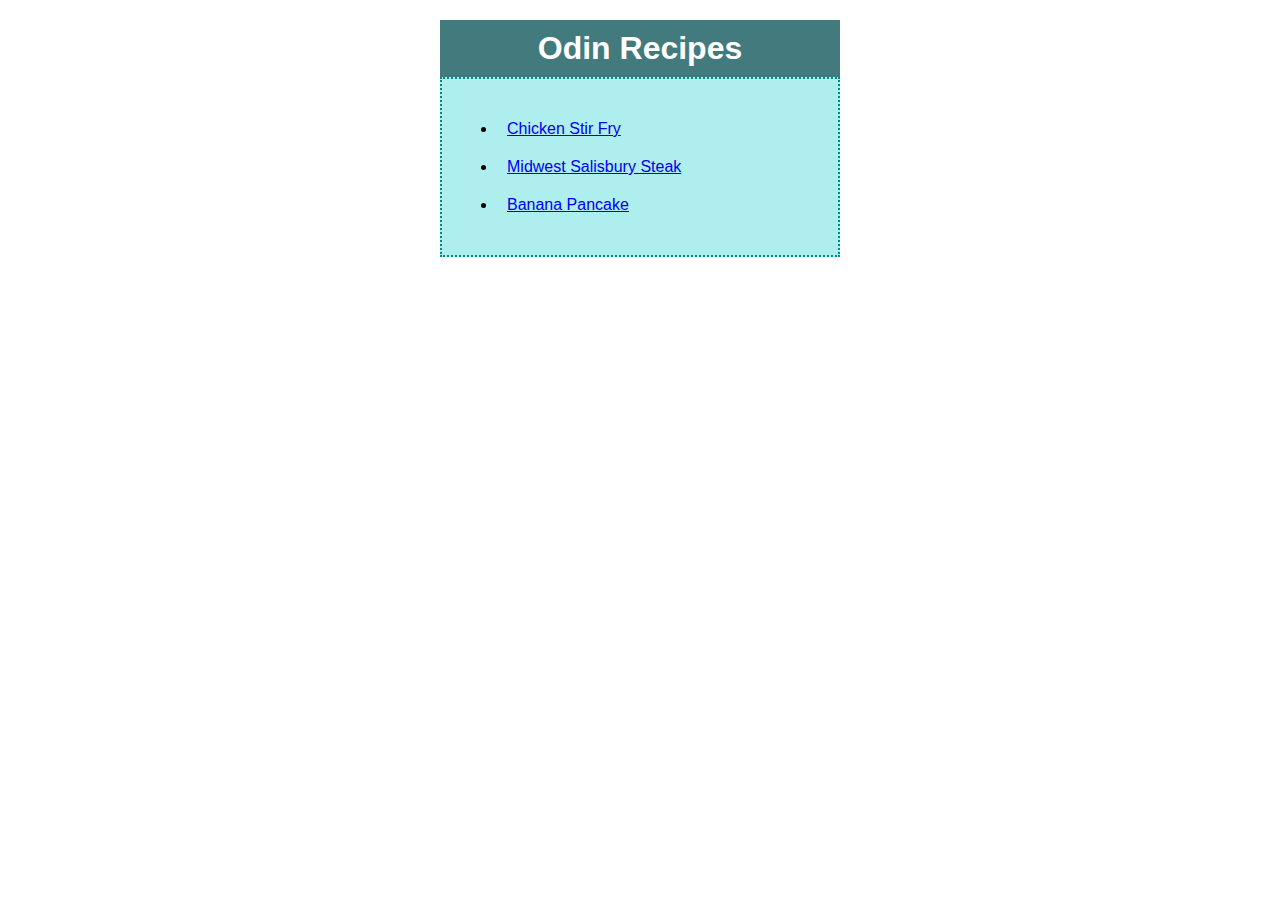
<file: index.html>
<!DOCTYPE html>
<html lang="en">
  <head>
    <meta charset="UTF-8" />
    <meta name="viewport" content="width=device-width, initial-scale=1.0" />
    <link rel="stylesheet" href="styles.css" />
    <title>Odin Recipes</title>
  </head>
  <body>
    <h1>Odin Recipes</h1>
    <div class="recipe-container">
      <ul>
        <li><a href="./recipes/chicken-stir-fry.html">Chicken Stir Fry</a></li>
        <li><a href="./recipes/steak.html">Midwest Salisbury Steak</a></li>
        <li><a href="./recipes/banana-pancake.html">Banana Pancake</a></li>
      </ul>
    </div>
  </body>
</html>
</file>
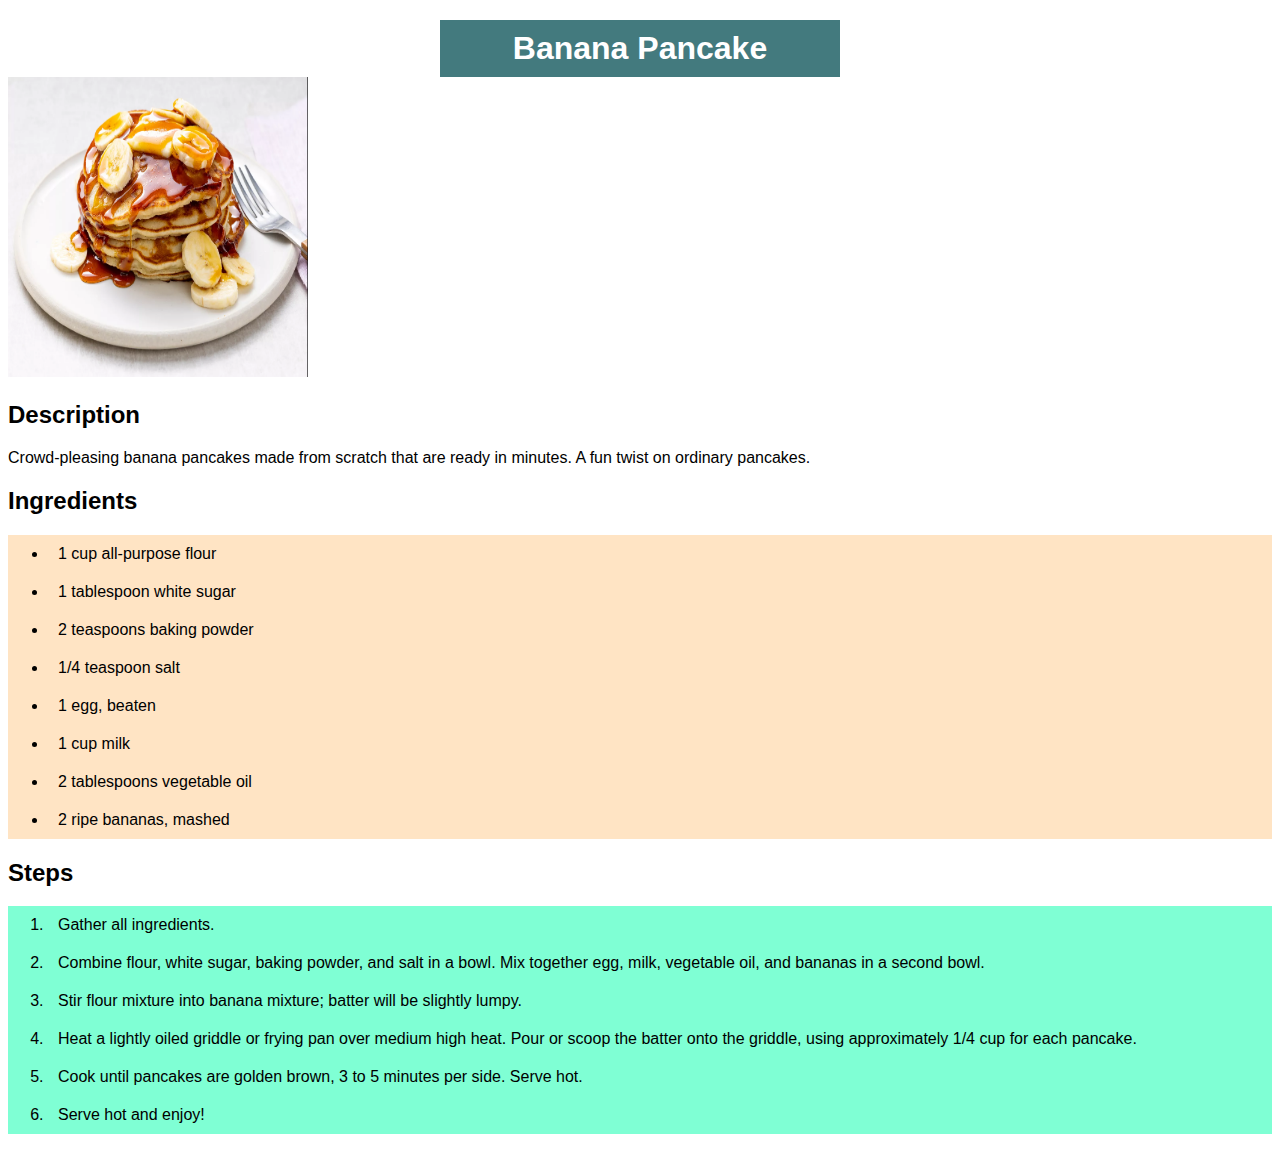
<file: recipes/banana-pancake.html>
<!DOCTYPE html>
<html lang="en">
<head>
    <meta charset="UTF-8">
    <meta name="viewport" content="width=device-width, initial-scale=1.0">
    <link rel="stylesheet" href="../styles.css">
    <title>Banana Pancake</title>
</head>
<body>
    <h1>Banana Pancake</h1>
    <img src="../img/pancake.png" alt="picture of a banana pancake" width="300px" height="300px">
    <h2>Description</h2>
    <p>Crowd-pleasing banana pancakes made from scratch that are ready in minutes. A fun twist on ordinary pancakes.</p>
    <h2>Ingredients</h2>
    <div class="ingredient">
        <ul>
            <li>1 cup all-purpose flour</li>
            <li>1 tablespoon white sugar</li>
            <li>2 teaspoons baking powder</li>
            <li>1/4 teaspoon salt</li>
            <li>1 egg, beaten</li>
            <li>1 cup milk</li>
            <li>2 tablespoons vegetable oil</li>
            <li>2 ripe bananas, mashed</li>
        </ul>
    </div>
 
    <h2>Steps</h2>
    <div class="steps">
        <ol>
            <li>Gather all ingredients.</li>
            <li>Combine flour, white sugar, baking powder, and salt in a bowl. Mix together egg, milk, vegetable oil, and bananas in a second bowl.</li>
            <li>Stir flour mixture into banana mixture; batter will be slightly lumpy.</li>
            <li>Heat a lightly oiled griddle or frying pan over medium high heat. Pour or scoop the batter onto the griddle, using approximately 1/4 cup for each pancake.</li>
            <li>Cook until pancakes are golden brown, 3 to 5 minutes per side. Serve hot.</li>
            <li>Serve hot and enjoy!</li>
        </ol>
    </div>
    
    
</body>
</html>
</file>
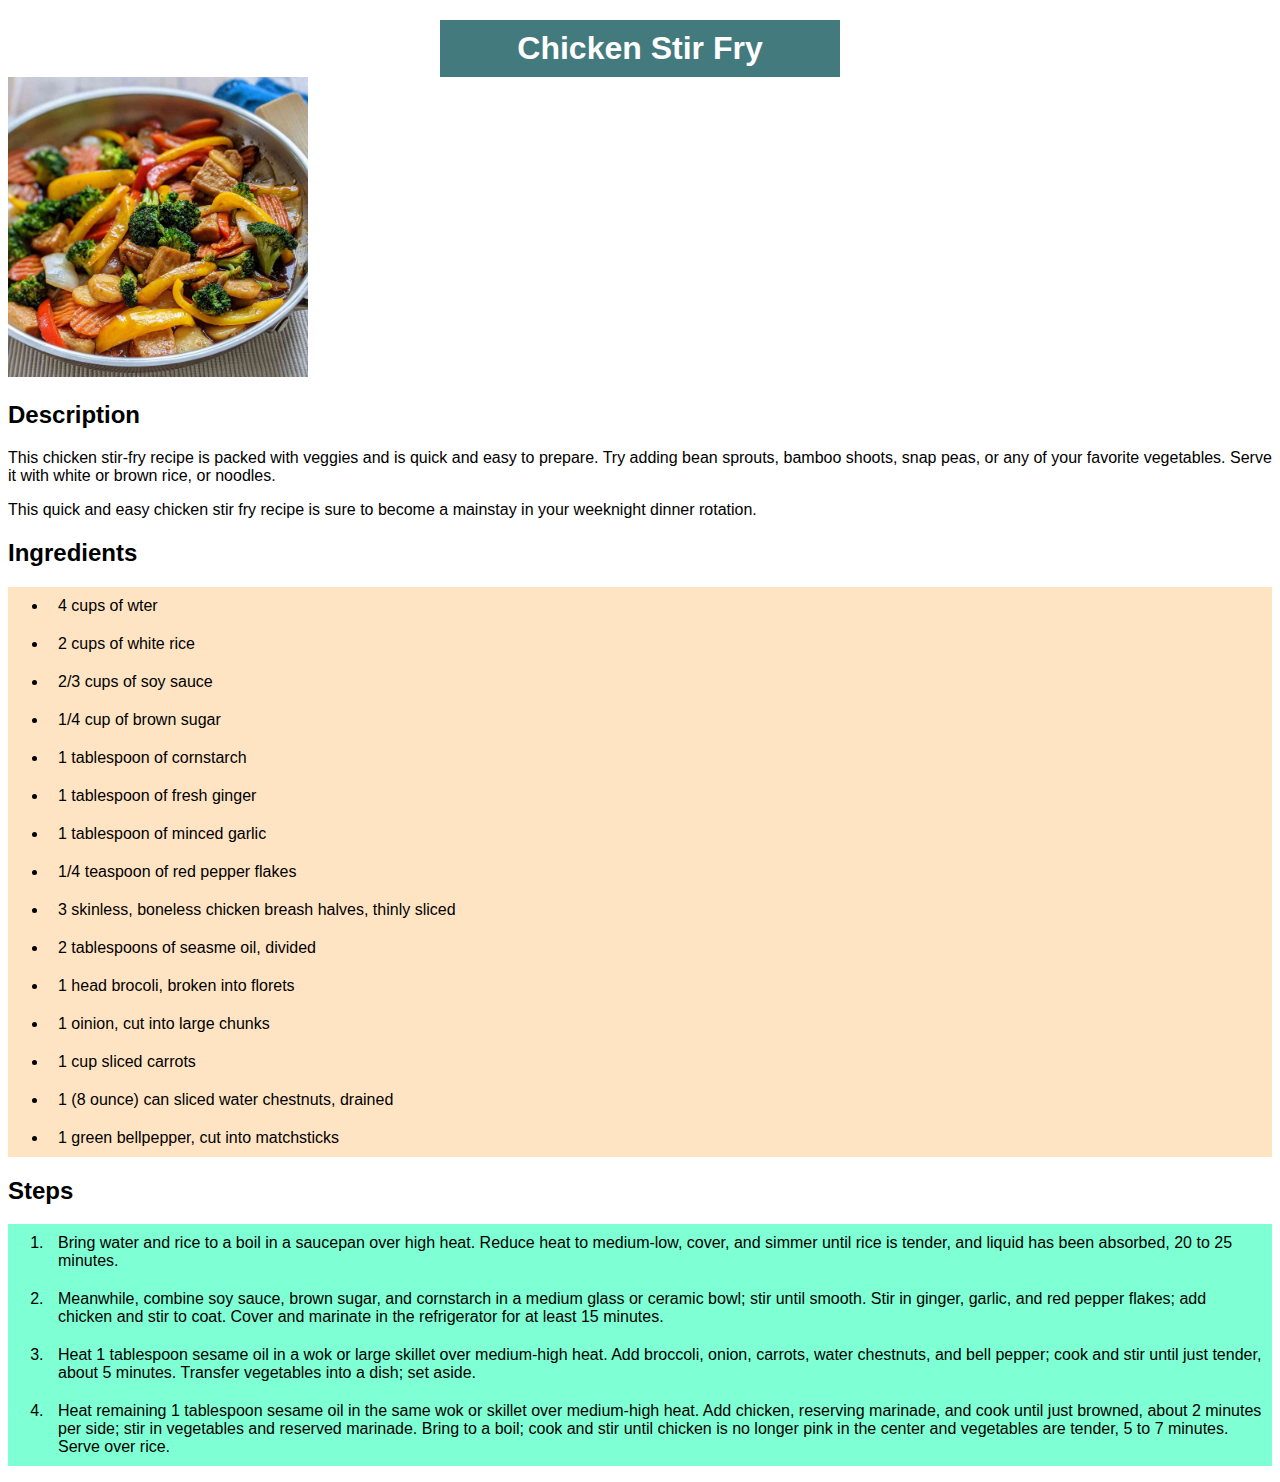
<file: recipes/chicken-stir-fry.html>
<!DOCTYPE html>
<html lang="en">
<head>
    <meta charset="UTF-8">
    <meta name="viewport" content="width=device-width, initial-scale=1.0">
    <link rel="stylesheet" href="../styles.css">
    <title>Chicken Stir Fry Recipe</title>
</head>
<body>
    <h1>Chicken Stir Fry</h1>
    <img src="../img/chicken-stir-fry.jpg" alt="picture of a chicken stir fry" width="300px" height="300px">
    <h2>Description</h2>
    <p>This chicken stir-fry recipe is packed with veggies and is quick and easy to prepare. Try adding bean sprouts, bamboo shoots, snap peas, or any of your favorite vegetables. Serve it with white or brown rice, or noodles.</p>
    <p>This quick and easy chicken stir fry recipe is sure to become a mainstay in your weeknight dinner rotation.</p>
    <h2>Ingredients</h2>
    <div class="ingredient">
        <ul>
            <li>4 cups of wter</li>
            <li>2 cups of white rice</li>
            <li>2/3 cups of soy sauce</li>
            <li>1/4 cup of brown sugar</li>
            <li>1 tablespoon of cornstarch</li>
            <li>1 tablespoon of fresh ginger</li>
            <li>1 tablespoon of minced garlic</li>
            <li>1/4 teaspoon of red pepper flakes</li>
            <li>3 skinless, boneless chicken breash halves, thinly sliced</li>
            <li>2 tablespoons of seasme oil, divided</li>
            <li>1 head brocoli, broken into florets</li>
            <li>1 oinion, cut into large chunks</li>
            <li>1 cup sliced carrots</li>
            <li>1 (8 ounce) can sliced water chestnuts, drained</li>
            <li>1 green bellpepper, cut into matchsticks</li>
        </ul>
    </div>
    <h2>Steps</h2>
    <div class="steps">
        <ol>
            <li>Bring water and rice to a boil in a saucepan over high heat. Reduce heat to medium-low, cover, and simmer until rice is tender, and liquid has been absorbed, 20 to 25 minutes.</li>
            <li>Meanwhile, combine soy sauce, brown sugar, and cornstarch in a medium glass or ceramic bowl; stir until smooth. Stir in ginger, garlic, and red pepper flakes; add chicken and stir to coat. Cover and marinate in the refrigerator for at least 15 minutes.</li>
            <li>Heat 1 tablespoon sesame oil in a wok or large skillet over medium-high heat. Add broccoli, onion, carrots, water chestnuts, and bell pepper; cook and stir until just tender, about 5 minutes. Transfer vegetables into a dish; set aside.</li>
            <li>Heat remaining 1 tablespoon sesame oil in the same wok or skillet over medium-high heat. Add chicken, reserving marinade, and cook until just browned, about 2 minutes per side; stir in vegetables and reserved marinade. Bring to a boil; cook and stir until chicken is no longer pink in the center and vegetables are tender, 5 to 7 minutes. Serve over rice.</li>
        </ol>
    </div>

</body>
</html>
</file>
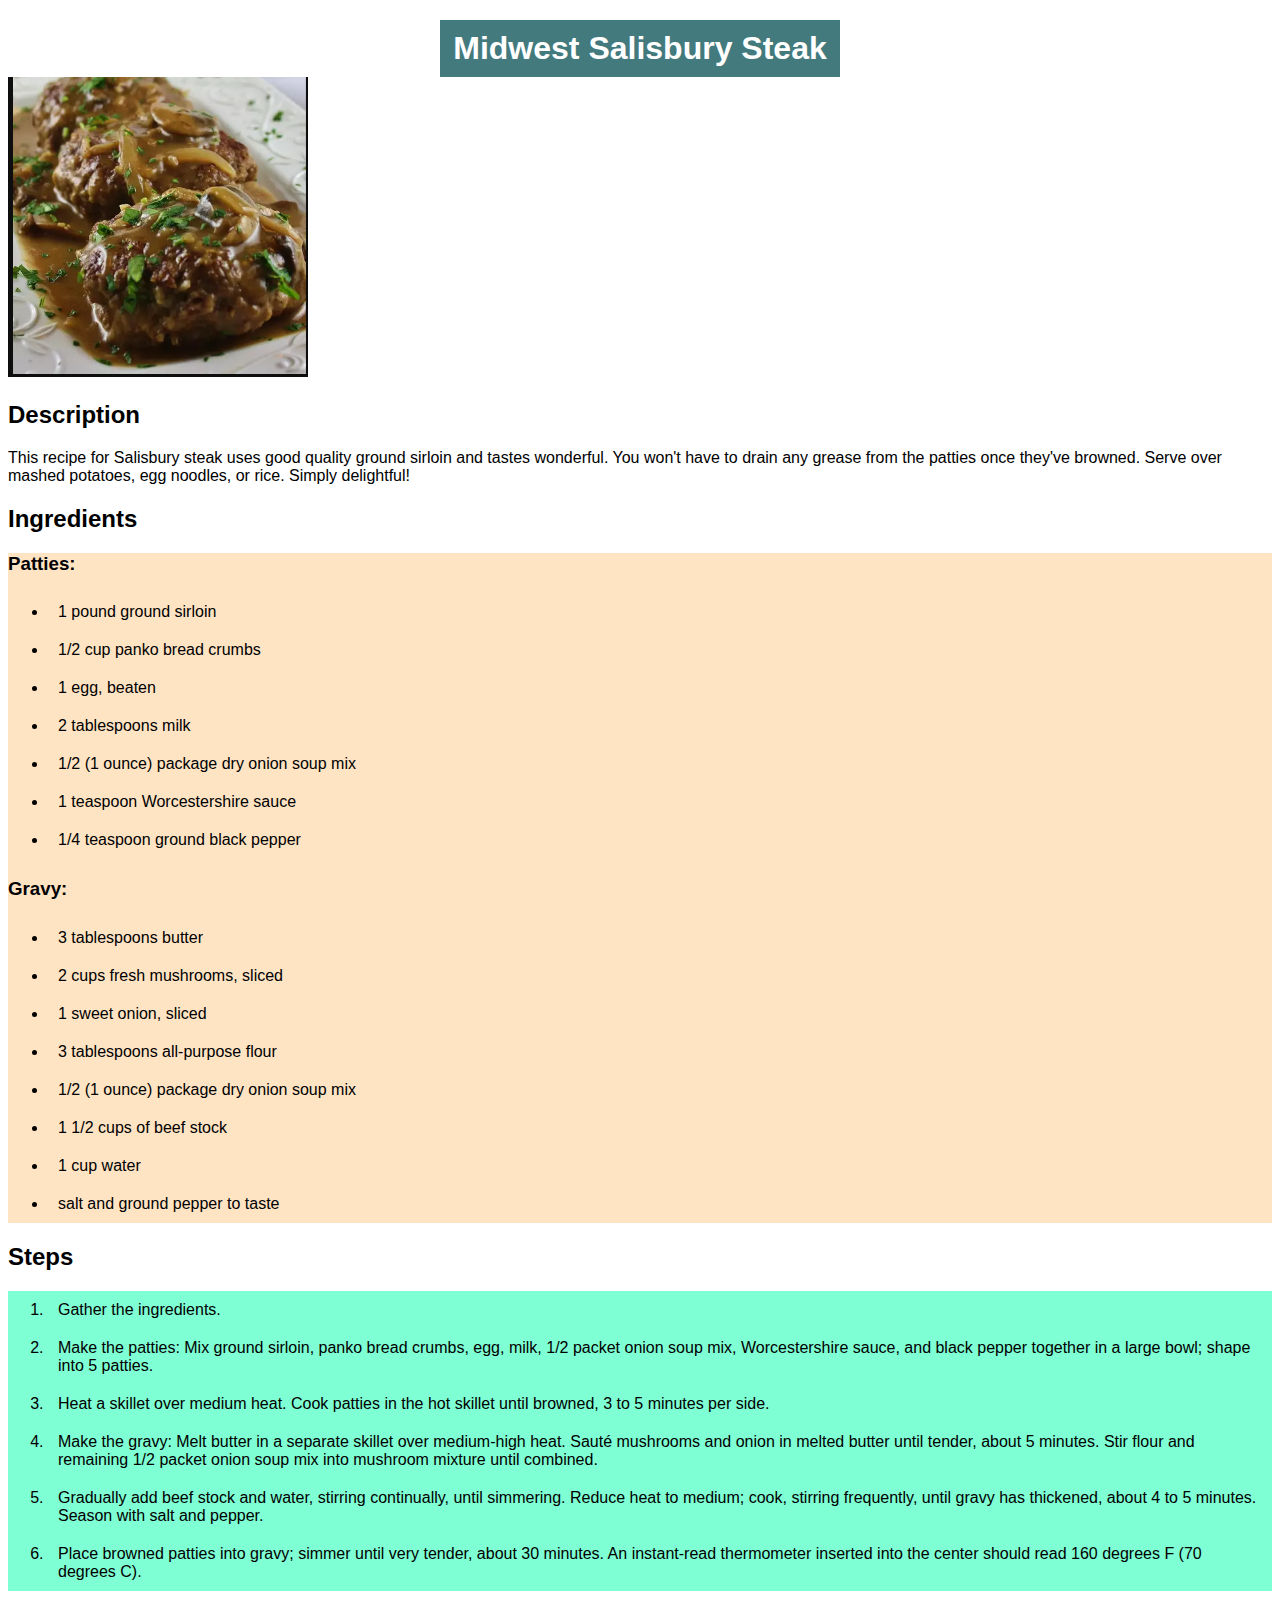
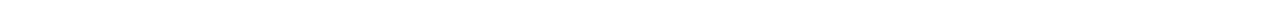
<file: recipes/steak.html>
<!DOCTYPE html>
<html lang="en">
<head>
    <meta charset="UTF-8">
    <meta name="viewport" content="width=device-width, initial-scale=1.0">
    <link rel="stylesheet" href="../styles.css">
    <title>Midwest Salisbury Steak</title>
</head>
<body>
    <h1>Midwest Salisbury Steak</h1>
    <img src="../img/steak.png" alt="picture of a steak" width="300px" height="300px">
    <h2>Description</h2>
    <p>This recipe for Salisbury steak uses good quality ground sirloin and tastes wonderful. You won't have to drain any grease from the patties once they've browned. Serve over mashed potatoes, egg noodles, or rice. Simply delightful!</p>
    <h2>Ingredients</h2>
    <div class="ingredient">
        <h3>Patties:</h3>
        <ul>
            <li>1 pound ground sirloin</li>
            <li>1/2 cup panko bread crumbs</li>
            <li>1 egg, beaten</li>
            <li>2 tablespoons milk</li>
            <li>1/2 (1 ounce) package dry onion soup mix</li>
            <li>1 teaspoon Worcestershire sauce</li>
            <li>1/4 teaspoon ground black pepper</li>
        </ul>
        <h3>Gravy:</h3>
        <ul>
            <li>3 tablespoons butter</li>
            <li>2 cups fresh mushrooms, sliced</li>
            <li>1 sweet onion, sliced</li>
            <li>3 tablespoons all-purpose flour</li>
            <li>1/2 (1 ounce) package dry onion soup mix</li>
            <li>1 1/2 cups of beef stock</li>
            <li>1 cup water</li>
            <li>salt and ground pepper to taste</li>
        </ul>
    </div>
    <h2>Steps</h2>
    <div class="steps">
        <ol>
            <li>Gather the ingredients.</li>
            <li>Make the patties: Mix ground sirloin, panko bread crumbs, egg, milk, 1/2 packet onion soup mix, Worcestershire sauce, and black pepper together in a large bowl; shape into 5 patties.</li>
            <li>Heat a skillet over medium heat. Cook patties in the hot skillet until browned, 3 to 5 minutes per side.</li>
            <li>Make the gravy: Melt butter in a separate skillet over medium-high heat. Sauté mushrooms and onion in melted butter until tender, about 5 minutes. Stir flour and remaining 1/2 packet onion soup mix into mushroom mixture until combined.</li>
            <li>Gradually add beef stock and water, stirring continually, until simmering. Reduce heat to medium; cook, stirring frequently, until gravy has thickened, about 4 to 5 minutes. Season with salt and pepper.</li>
            <li>Place browned patties into gravy; simmer until very tender, about 30 minutes. An instant-read thermometer inserted into the center should read 160 degrees F (70 degrees C).</li>
         </ol>
    </div>
   
    
</body>
</html>
</file>
<file: styles.css>
* {
    font-family: Arial, Helvetica, sans-serif;
}

.ingredient {
    background-color: bisque;
}

.steps {
    background-color:aquamarine;
}

.recipe-container {
    box-sizing: border-box;
    background-color: paleturquoise;
    padding: 15px;
    width: 400px;
    margin: auto;
    border: 2px darkcyan dotted;
}

h1 {
    box-sizing: border-box;
    text-align: center;
    color: white;
    background-color: rgb(67, 122, 126);
    width: 400px;
    margin: auto;
    margin-top: 20px;
    padding: 10px;

}

li {
    padding: 10px;
}
</file>
